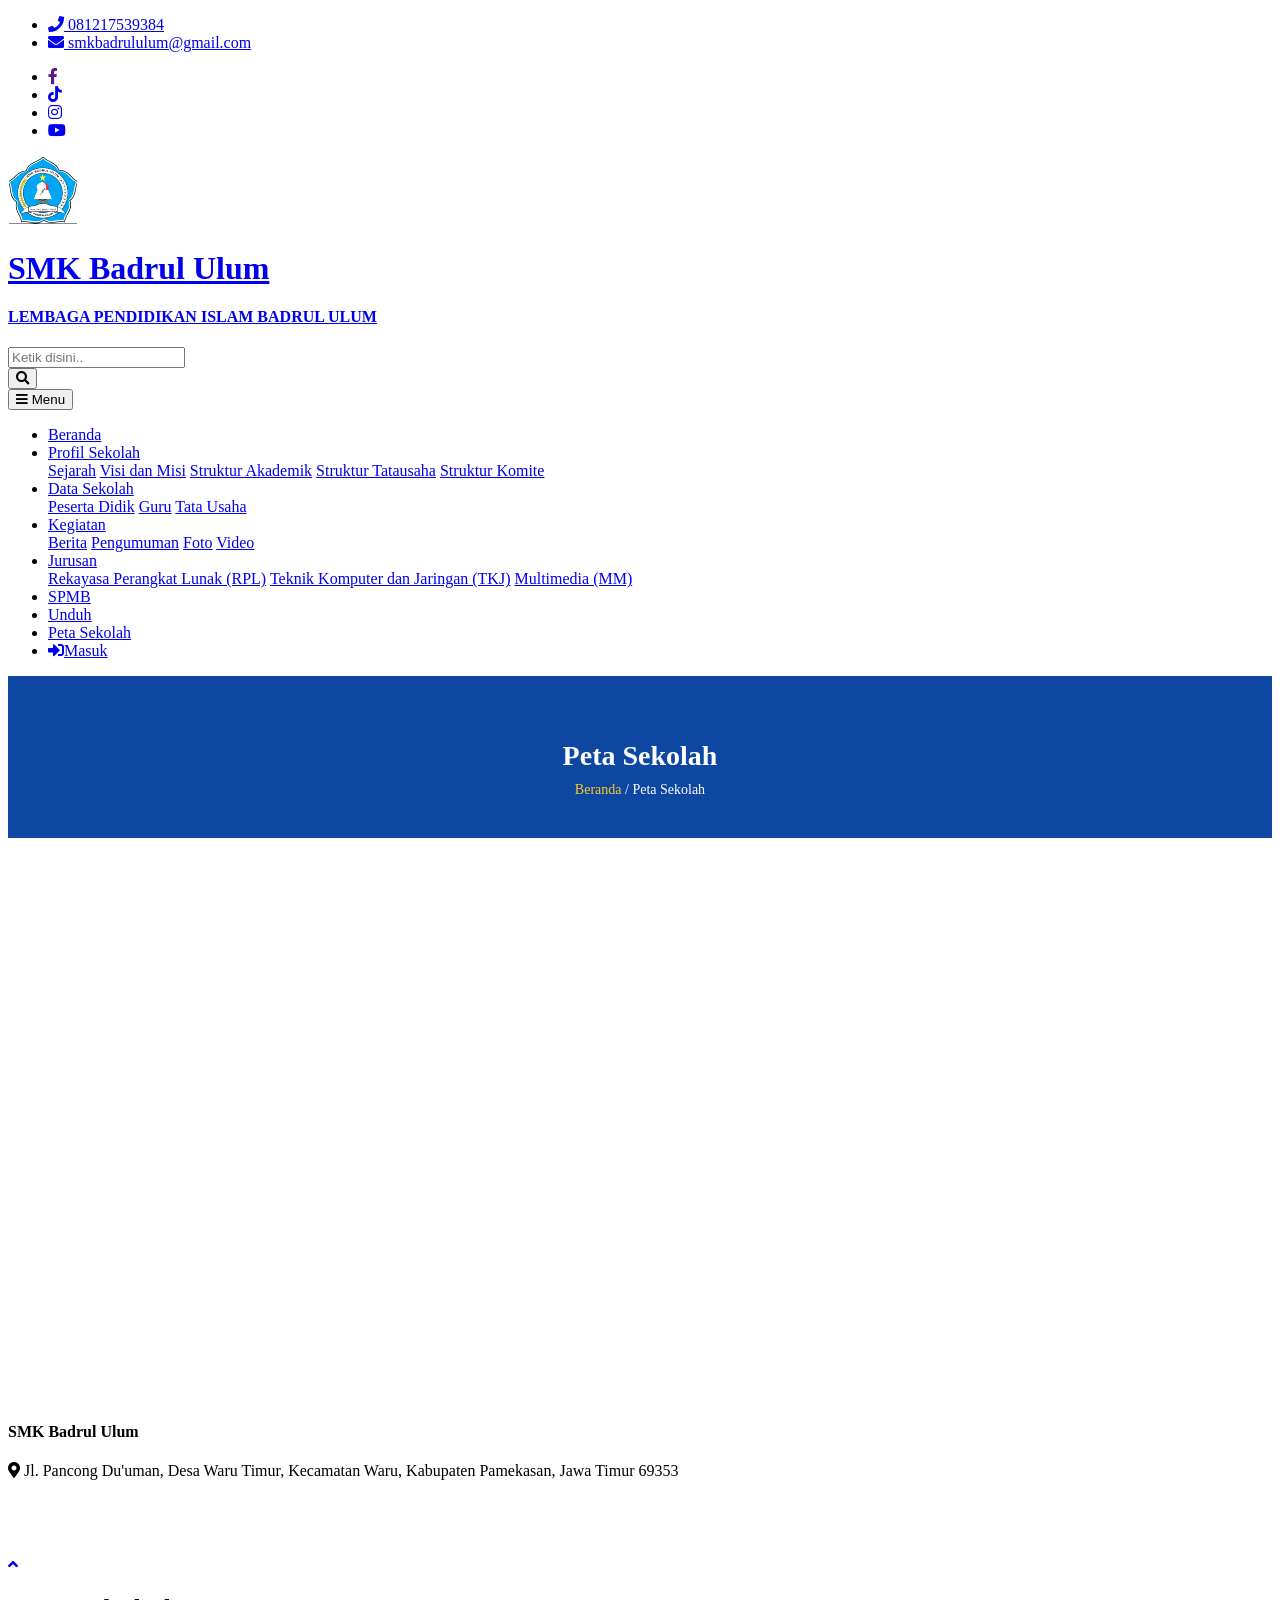
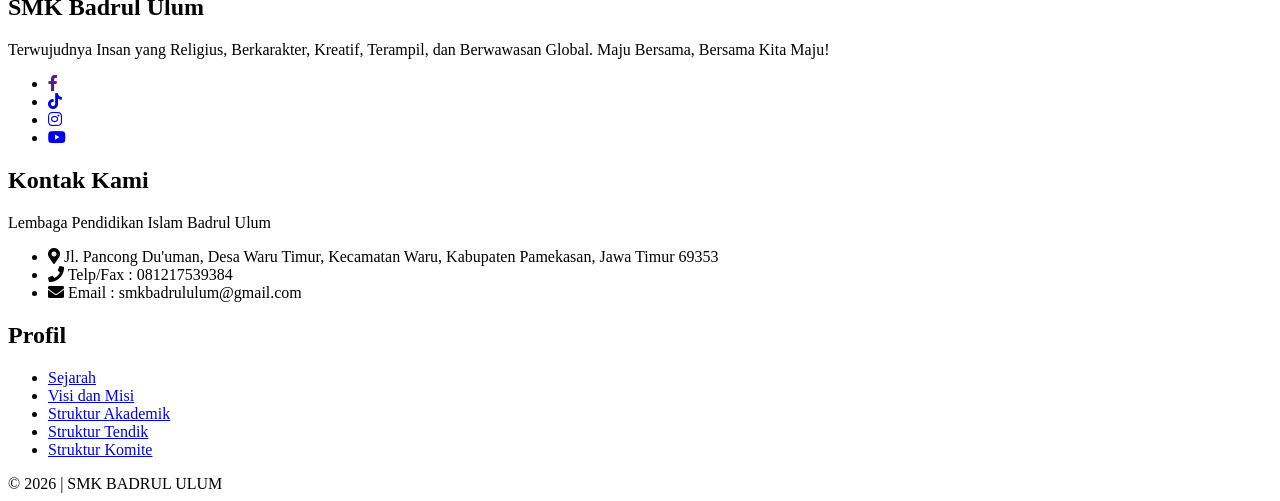
<file: peta_sekolah_smk.html>
<!DOCTYPE html>
<html lang="en">
<head>
<meta charset="UTF-8">
<meta name="viewport" content="width=device-width, initial-scale=1.0">
<meta http-equiv="X-UA-Compatible" content="ie=edge">
<meta name="author" content="Admin SMK Badrul Ulum">
<title>Peta Sekolah | SMK Badrul Ulum</title>
<link rel="stylesheet" href="https://sma.sekolahjagakarsa.sch.id//template/frontend/assets/css/bootstrap.min.css">
<link rel="stylesheet" href="https://sma.sekolahjagakarsa.sch.id//template/frontend/assets/css/owl.carousel.min.css">
<link rel="stylesheet" href="https://sma.sekolahjagakarsa.sch.id//template/frontend/assets/css/owl.theme.default.min.css">
<link rel="stylesheet" href="https://cdnjs.cloudflare.com/ajax/libs/font-awesome/5.15.4/css/all.min.css">
<link rel="stylesheet" href="https://sma.sekolahjagakarsa.sch.id//template/frontend/assets/css/style.css">
<link rel="stylesheet" href="https://sma.sekolahjagakarsa.sch.id//template/frontend/assets/datatables-1.10.22/1.10.22/css/dataTables.bootstrap4.min.css" rel="stylesheet" crossorigin="anonymous" />
<link rel="shortcut icon" type="image/x-icon" href="logo-smk.jpeg">
<style>
/* Header Dalam */
.page-title-inner {
    background: #0d47a1;
    color: white;
    padding: 40px 0;
    text-align: center;
}
.page-title-inner h2 {
    font-size: 28px;
    font-weight: bold;
    margin-bottom: 10px;
}
.page-title-inner p {
    font-size: 14px;
    margin: 0;
}
.page-title-inner p a {
    color: #ffca28;
    text-decoration: none;
}
</style>
</head>
<body>
<section>
<div id="topbar">
<div class="container">
<div class="row">
<div class="col-lg-10 col-md-8 col-sm-12">
<ul class="top-nav kiri">
<li><a href="#"><i class="fas fa-phone"></i>  081217539384</a></li>
<li><a href="#"><i class="fas fa-envelope"></i> smkbadrululum@gmail.com</a></li>
</ul>
</div>
<div class="col-lg-2 col-md-4 col-sm-12">
<ul class="top-nav kanan">
<li><a href="" target="_blank"><i class="fab fa-facebook-f"></i></a></li>
<li><a href="https://tiktok.com/@smk.badrul.ulum0" target="_blank"><i class="fab fa-tiktok"></i></a></li>
<li><a href="#" target="_blank"><i class="fab fa-instagram"></i></a></li>
<li><a href="https://www.youtube.com/@LpiBadrululum" target="_blank"><i class="fab fa-youtube"></i></a></li>
</ul>
</div>
</div> <!-- .row -->
</div> <!-- .container -->
</div> <!-- #topbar -->
</section>
<header>
<div id="head">
<div class="container">
<div class="row">
<div class="col-md-8">
<div class="brand">
<a href="index_smk.html">
<img src="logo-smk.jpeg" width="70px" style="mix-blend-mode: multiply; filter: contrast(1.2) brightness(1.1); clip-path: inset(1px); border: none; box-shadow: none;">
</a>
<div class="brand-title">
<a href="index_smk.html">
<h1>SMK Badrul Ulum</h1>
<h4>LEMBAGA PENDIDIKAN ISLAM BADRUL ULUM</h4>
</a>
</div>
</div>
</div>
<div class="col-md-4 searchbox">
<form action="" method="post">
<div class="input-group">
<input class="form-control" type="text" name="keyword" placeholder="Ketik disini.." aria-label="Tombol Cari " aria-describedby="tombol-cari">
<input type="hidden" name="csrf_test_name" value="6152cafbe62ed89b319a412de0caa2ed"> <div class="input-group-append">
<button class="btn btn-utama" type="submit" name="submit" id="tombol-cari"><i class="fas fa-search"></i></button>
</div>
</div>
</form>
</div>
</div>
</div>
</div>
<!-- menu -->
<nav class="navbar navbar-expand-lg navbar-dark bg-primary">
<div class="container">
<button class="navbar-toggler" data-target="#my-nav" data-toggle="collapse" aria-controls="my-nav" aria-expanded="false" aria-label="Toggle navigation">
<span class="fa fa-bars"></span> Menu
</button>
<div id="my-nav" class="collapse navbar-collapse">
<ul class="navbar-nav mr-auto">
<li class="nav-item">
<a class="nav-link" href="index_smk.html">Beranda</a>
</li>
<li class="nav-item dropdown">
<a class="nav-link dropdown-toggle" href="#" role="button" data-toggle="dropdown" aria-haspopup="true" aria-expanded="false">
Profil Sekolah
</a>
<div class="dropdown-menu">
<a class="dropdown-item" href="#">Sejarah</a>
<a class="dropdown-item" href="visi_misi_smk.html">Visi dan Misi</a>
<a class="dropdown-item" href="#">Struktur Akademik</a>
<a class="dropdown-item" href="#">Struktur Tatausaha</a>
<a class="dropdown-item" href="#">Struktur Komite</a>
</div>
</li>
<li class="nav-item dropdown">
<a class="nav-link dropdown-toggle" href="#" role="button" data-toggle="dropdown" aria-haspopup="true" aria-expanded="false">Data Sekolah</a>
<div class="dropdown-menu">
<a class="dropdown-item" href="#">Peserta Didik</a>
<a class="dropdown-item" href="#">Guru</a>
<a class="dropdown-item" href="#">Tata Usaha</a>
</div>
</li>
<li class="nav-item dropdown">
<a class="nav-link dropdown-toggle" href="#" role="button" data-toggle="dropdown" aria-haspopup="true" aria-expanded="false">Kegiatan</a>
<div class="dropdown-menu">
<a class="dropdown-item" href="#">Berita</a>
<a class="dropdown-item" href="#">Pengumuman</a>
<a class="dropdown-item" href="#">Foto</a>
<a class="dropdown-item" href="#">Video</a>
</div>
</li>
<li class="nav-item dropdown">
<a class="nav-link dropdown-toggle" href="#" role="button" data-toggle="dropdown" aria-haspopup="true" aria-expanded="false">Jurusan</a>
<div class="dropdown-menu">
<a class="dropdown-item" href="#">Rekayasa Perangkat Lunak (RPL)</a>
<a class="dropdown-item" href="#">Teknik Komputer dan Jaringan (TKJ)</a>
<a class="dropdown-item" href="#">Multimedia (MM)</a>
</div>
</li>
<li class="nav-item">
<a class="nav-link " href="#">SPMB</a>
</li>
<li class="nav-item">
<a class="nav-link " href="#">Unduh</a>
</li>
<li class="nav-item active">
<a class="nav-link " href="peta_sekolah_smk.html">Peta Sekolah</a>
</li>
<li class="nav-item">
<a class="nav-link" href="#"><i class="fas fa-sign-in-alt mr-2"></i>Masuk</a>
</li>
</ul>
</div>
</div>
</nav>
</header>

<section class="page-title-inner">
    <div class="container">
        <h2>Peta Sekolah</h2>
        <p><a href="index_smk.html">Beranda</a> / Peta Sekolah</p>
    </div>
</section>

<section id="peta-sekolah" style="background-color: #ffffff; padding: 60px 0;">
<div class="container">
    <div class="row">
        <div class="col-md-12">
            <div class="card shadow-sm border-0" style="border-radius: 10px; overflow: hidden;">
                <div class="card-body p-0">
                    <iframe src="https://maps.google.com/maps?q=-6.954154,113.583985&t=&z=16&ie=UTF8&iwloc=&output=embed" width="100%" height="500" style="border:0;" allowfullscreen="" loading="lazy" referrerpolicy="no-referrer-when-downgrade"></iframe>
                </div>
            </div>
            <div class="mt-4 text-center">
                <h4>SMK Badrul Ulum</h4>
                <p class="text-muted"><i class="fas fa-map-marker-alt text-danger"></i> Jl. Pancong Du'uman, Desa Waru Timur, Kecamatan Waru, Kabupaten Pamekasan, Jawa Timur 69353</p>
            </div>
        </div>
    </div>
</div>
</section>

<div id="scroll-to-top">
<a href="#topbar"><i class="fas fa-angle-up"></i></a>
</div>
<footer>
<div class="container">
<div class="row">
<div class="col-lg-5 col-md-12 col-sm-12">
<div class="footer-col">
<h2>SMK Badrul Ulum</h2>
<p class="tentang">Terwujudnya Insan yang Religius, Berkarakter, Kreatif, Terampil, dan Berwawasan Global. Maju Bersama, Bersama Kita Maju!</p>
<ul class="sosmed">
<li><a href="" target="_blank"><i class="fab fa-facebook-f"></i></a></li>
<li><a href="https://tiktok.com/@smk.badrul.ulum0" target="_blank"><i class="fab fa-tiktok"></i></a></li>
<li><a href="#" target="_blank"><i class="fab fa-instagram"></i></a></li>
<li><a href="https://www.youtube.com/@LpiBadrululum" target="_blank"><i class="fab fa-youtube"></i></a></li>
</ul>
</div>
</div>
<div class="col-lg-4 col-md-12 col-sm-12">
<div class="footer-col">
<h2>Kontak Kami</h2>
<p class="alamat">Lembaga Pendidikan Islam Badrul Ulum</p>
<ul class="kontak">
<li><i class="fas fa-map-marker-alt"></i> Jl. Pancong Du'uman, Desa Waru Timur, Kecamatan Waru, Kabupaten Pamekasan, Jawa Timur 69353</li>
<li><i class="fas fa-phone"></i> Telp/Fax : 081217539384</li>
<li><i class="fas fa-envelope"></i> Email : smkbadrululum@gmail.com</li>
</ul>
</div>
</div>
<div class="col-lg-3 col-md-12 col-sm-12">
<div class="footer-col">
<h2>Profil</h2>
<ul class="footer-nav">
<li><a href="#">Sejarah</a></li>
<li><a href="visi_misi_smk.html">Visi dan Misi</a></li>
<li><a href="#">Struktur Akademik</a></li>
<li><a href="#">Struktur Tendik</a></li>
<li><a href="#">Struktur Komite</a></li>
</ul>
</div>
</div>
</div>
</div> <!-- .container -->
<div class="footer-copyright">
<div class="container text-center">
&copy; 2026 | SMK BADRUL ULUM </div>
</div>
</footer>
<script src="https://sma.sekolahjagakarsa.sch.id//template/frontend/assets/js/jquery-3.3.1.slim.min.js"></script>
<script src="https://sma.sekolahjagakarsa.sch.id//template/frontend/assets/js/bootstrap.min.js"></script>
<script src="https://sma.sekolahjagakarsa.sch.id//template/frontend/assets/js/main.js"></script>
</body>
</html>
</file>
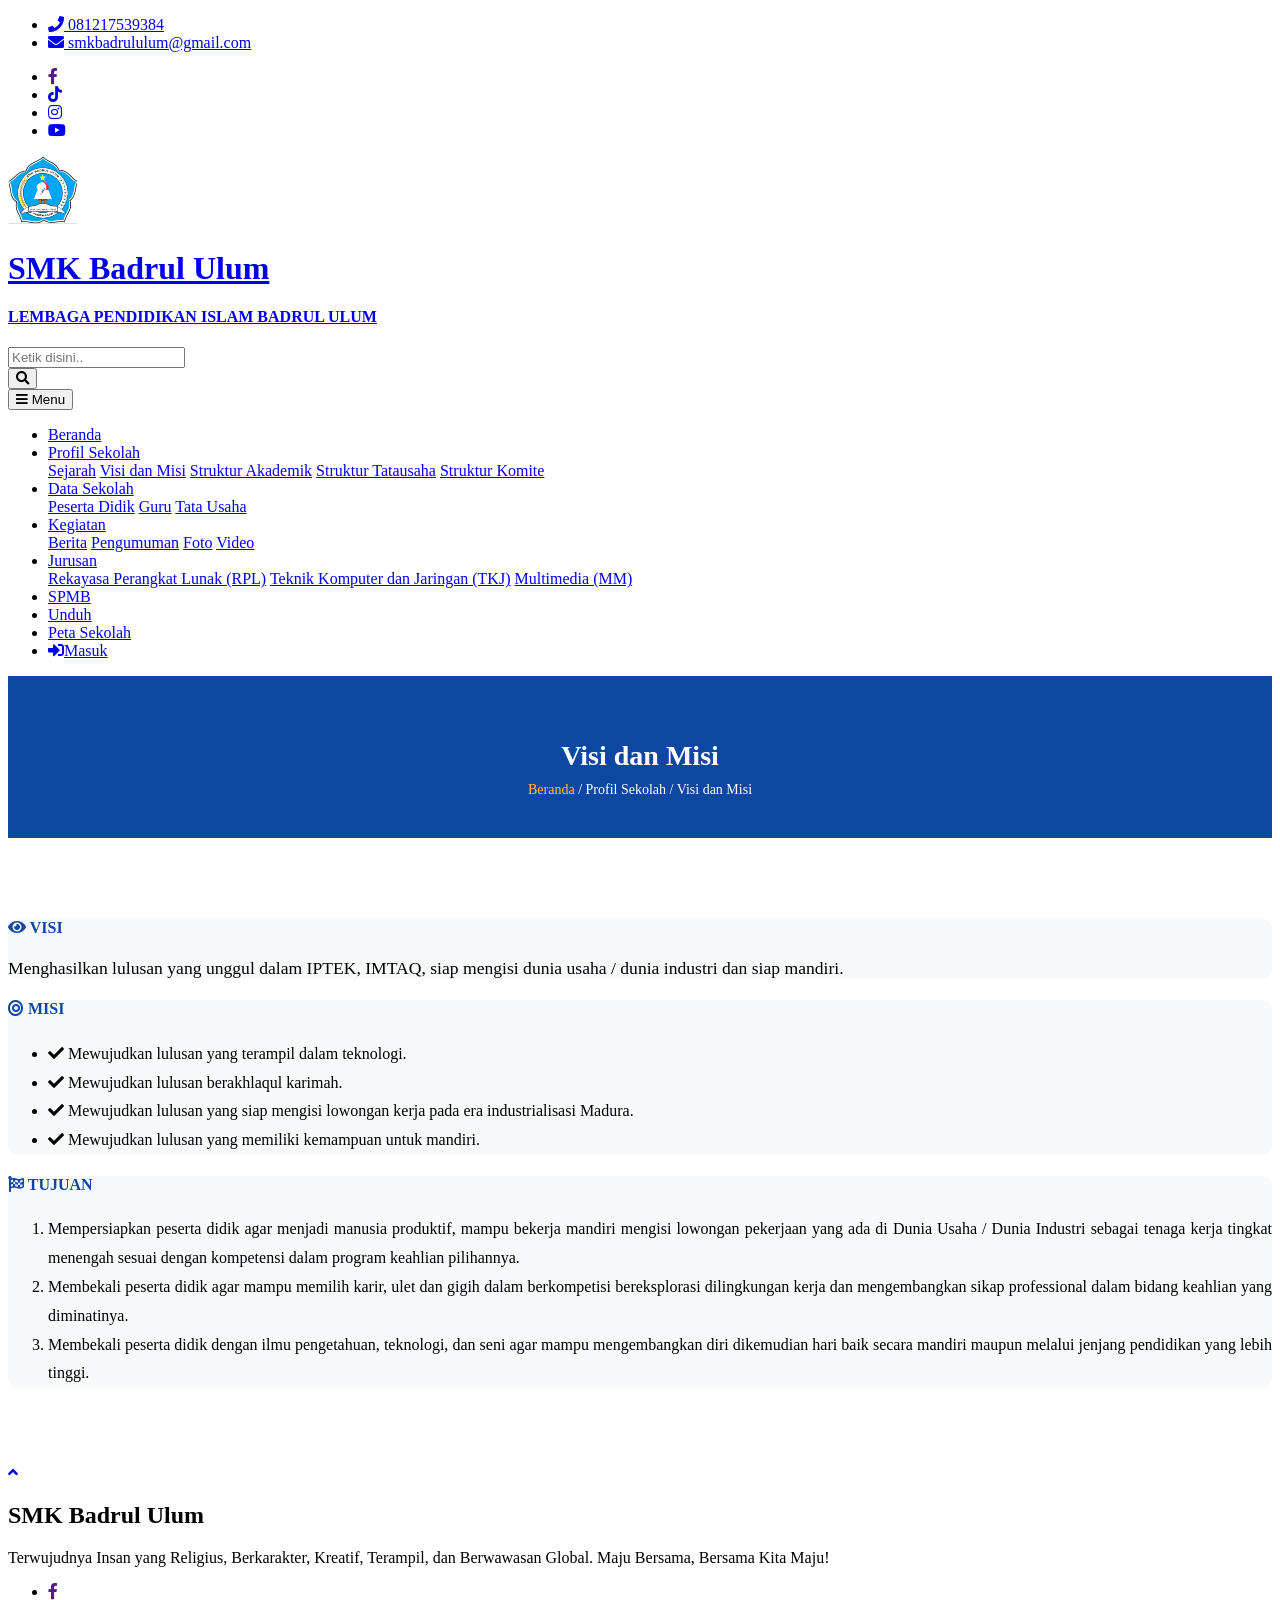
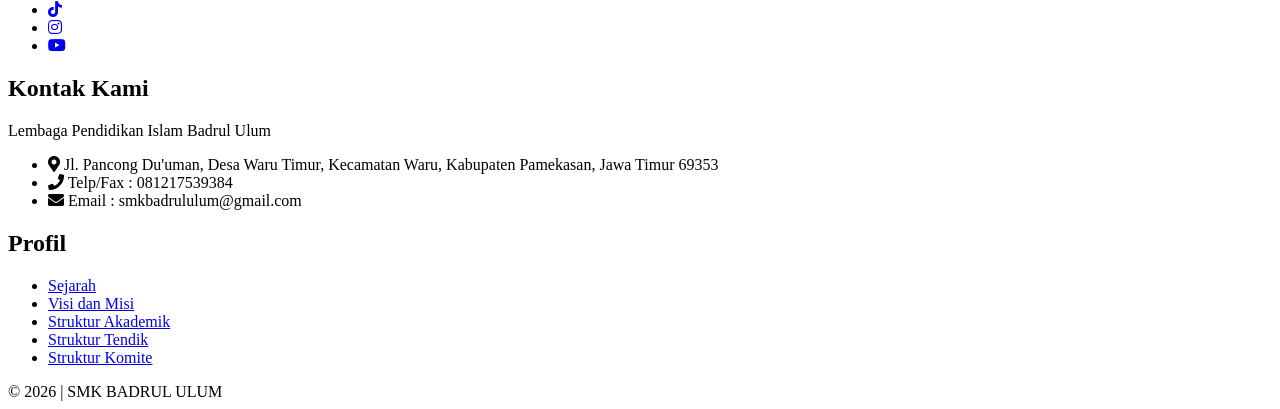
<file: visi_misi_smk.html>
<!DOCTYPE html>
<html lang="en">
<head>
<meta charset="UTF-8">
<meta name="viewport" content="width=device-width, initial-scale=1.0">
<meta http-equiv="X-UA-Compatible" content="ie=edge">
<meta name="author" content="Admin SMK Badrul Ulum">
<title>Visi dan Misi | SMK Badrul Ulum</title>
<link rel="stylesheet" href="https://sma.sekolahjagakarsa.sch.id//template/frontend/assets/css/bootstrap.min.css">
<link rel="stylesheet" href="https://sma.sekolahjagakarsa.sch.id//template/frontend/assets/css/owl.carousel.min.css">
<link rel="stylesheet" href="https://sma.sekolahjagakarsa.sch.id//template/frontend/assets/css/owl.theme.default.min.css">
<link rel="stylesheet" href="https://cdnjs.cloudflare.com/ajax/libs/font-awesome/5.15.4/css/all.min.css">
<link rel="stylesheet" href="https://sma.sekolahjagakarsa.sch.id//template/frontend/assets/css/style.css">
<link rel="stylesheet" href="https://sma.sekolahjagakarsa.sch.id//template/frontend/assets/datatables-1.10.22/1.10.22/css/dataTables.bootstrap4.min.css" rel="stylesheet" crossorigin="anonymous" />
<link rel="shortcut icon" type="image/x-icon" href="logo-smk.jpeg">
<style>
/* Header Dalam */
.page-title-inner {
    background: #0d47a1;
    color: white;
    padding: 40px 0;
    text-align: center;
}
.page-title-inner h2 {
    font-size: 28px;
    font-weight: bold;
    margin-bottom: 10px;
}
.page-title-inner p {
    font-size: 14px;
    margin: 0;
}
.page-title-inner p a {
    color: #ffca28;
    text-decoration: none;
}
</style>
</head>
<body>
<section>
<div id="topbar">
<div class="container">
<div class="row">
<div class="col-lg-10 col-md-8 col-sm-12">
<ul class="top-nav kiri">
<li><a href="#"><i class="fas fa-phone"></i>  081217539384</a></li>
<li><a href="#"><i class="fas fa-envelope"></i> smkbadrululum@gmail.com</a></li>
</ul>
</div>
<div class="col-lg-2 col-md-4 col-sm-12">
<ul class="top-nav kanan">
<li><a href="" target="_blank"><i class="fab fa-facebook-f"></i></a></li>
<li><a href="https://tiktok.com/@smk.badrul.ulum0" target="_blank"><i class="fab fa-tiktok"></i></a></li>
<li><a href="#" target="_blank"><i class="fab fa-instagram"></i></a></li>
<li><a href="https://www.youtube.com/@LpiBadrululum" target="_blank"><i class="fab fa-youtube"></i></a></li>
</ul>
</div>
</div> <!-- .row -->
</div> <!-- .container -->
</div> <!-- #topbar -->
</section>
<header>
<div id="head">
<div class="container">
<div class="row">
<div class="col-md-8">
<div class="brand">
<a href="index_smk.html">
<img src="logo-smk.jpeg" width="70px" style="mix-blend-mode: multiply; filter: contrast(1.2) brightness(1.1); clip-path: inset(1px); border: none; box-shadow: none;">
</a>
<div class="brand-title">
<a href="index_smk.html">
<h1>SMK Badrul Ulum</h1>
<h4>LEMBAGA PENDIDIKAN ISLAM BADRUL ULUM</h4>
</a>
</div>
</div>
</div>
<div class="col-md-4 searchbox">
<form action="" method="post">
<div class="input-group">
<input class="form-control" type="text" name="keyword" placeholder="Ketik disini.." aria-label="Tombol Cari " aria-describedby="tombol-cari">
<input type="hidden" name="csrf_test_name" value="6152cafbe62ed89b319a412de0caa2ed"> <div class="input-group-append">
<button class="btn btn-utama" type="submit" name="submit" id="tombol-cari"><i class="fas fa-search"></i></button>
</div>
</div>
</form>
</div>
</div>
</div>
</div>
<!-- menu -->
<nav class="navbar navbar-expand-lg navbar-dark bg-primary">
<div class="container">
<button class="navbar-toggler" data-target="#my-nav" data-toggle="collapse" aria-controls="my-nav" aria-expanded="false" aria-label="Toggle navigation">
<span class="fa fa-bars"></span> Menu
</button>
<div id="my-nav" class="collapse navbar-collapse">
<ul class="navbar-nav mr-auto">
<li class="nav-item">
<a class="nav-link" href="index_smk.html">Beranda</a>
</li>
<li class="nav-item dropdown active">
<a class="nav-link dropdown-toggle" href="#" role="button" data-toggle="dropdown" aria-haspopup="true" aria-expanded="false">
Profil Sekolah
</a>
<div class="dropdown-menu">
<a class="dropdown-item" href="#">Sejarah</a>
<a class="dropdown-item" href="visi_misi_smk.html">Visi dan Misi</a>
<a class="dropdown-item" href="#">Struktur Akademik</a>
<a class="dropdown-item" href="#">Struktur Tatausaha</a>
<a class="dropdown-item" href="#">Struktur Komite</a>
</div>
</li>
<li class="nav-item dropdown">
<a class="nav-link dropdown-toggle" href="#" role="button" data-toggle="dropdown" aria-haspopup="true" aria-expanded="false">Data Sekolah</a>
<div class="dropdown-menu">
<a class="dropdown-item" href="#">Peserta Didik</a>
<a class="dropdown-item" href="#">Guru</a>
<a class="dropdown-item" href="#">Tata Usaha</a>
</div>
</li>
<li class="nav-item dropdown">
<a class="nav-link dropdown-toggle" href="#" role="button" data-toggle="dropdown" aria-haspopup="true" aria-expanded="false">Kegiatan</a>
<div class="dropdown-menu">
<a class="dropdown-item" href="#">Berita</a>
<a class="dropdown-item" href="#">Pengumuman</a>
<a class="dropdown-item" href="#">Foto</a>
<a class="dropdown-item" href="#">Video</a>
</div>
</li>
<li class="nav-item dropdown">
<a class="nav-link dropdown-toggle" href="#" role="button" data-toggle="dropdown" aria-haspopup="true" aria-expanded="false">Jurusan</a>
<div class="dropdown-menu">
<a class="dropdown-item" href="#">Rekayasa Perangkat Lunak (RPL)</a>
<a class="dropdown-item" href="#">Teknik Komputer dan Jaringan (TKJ)</a>
<a class="dropdown-item" href="#">Multimedia (MM)</a>
</div>
</li>
<li class="nav-item">
<a class="nav-link " href="#">SPMB</a>
</li>
<li class="nav-item">
<a class="nav-link " href="#">Unduh</a>
</li>
<li class="nav-item">
<a class="nav-link " href="peta_sekolah_smk.html">Peta Sekolah</a>
</li>
<li class="nav-item">
<a class="nav-link" href="#"><i class="fas fa-sign-in-alt mr-2"></i>Masuk</a>
</li>
</ul>
</div>
</div>
</nav>
</header>

<section class="page-title-inner">
    <div class="container">
        <h2>Visi dan Misi</h2>
        <p><a href="index_smk.html">Beranda</a> / Profil Sekolah / Visi dan Misi</p>
    </div>
</section>

<section id="visi-misi" style="background-color: #ffffff; padding: 60px 0;">
<div class="container">
<div class="row">
    <!-- VISI -->
    <div class="col-md-12 mb-4">
        <div class="card shadow-sm border-0" style="border-radius: 10px; background-color: #f8f9fa;">
            <div class="card-body text-center p-4">
                <h4 class="card-title font-weight-bold" style="color: #0d47a1;"><i class="fas fa-eye"></i> VISI</h4>
                <p class="card-text lead mt-3" style="font-size: 1.1rem;">Menghasilkan lulusan yang unggul dalam IPTEK, IMTAQ, siap mengisi dunia usaha / dunia industri dan siap mandiri.</p>
            </div>
        </div>
    </div>
    <!-- MISI -->
    <div class="col-md-6 mb-4">
        <div class="card shadow-sm border-0 h-100" style="border-radius: 10px; background-color: #f8f9fa;">
            <div class="card-body p-4">
                <h4 class="card-title font-weight-bold" style="color: #0d47a1;"><i class="fas fa-bullseye"></i> MISI</h4>
                <ul class="list-unstyled mt-3" style="line-height: 1.8;">
                    <li class="mb-2"><i class="fas fa-check text-success mr-2"></i> Mewujudkan lulusan yang terampil dalam teknologi.</li>
                    <li class="mb-2"><i class="fas fa-check text-success mr-2"></i> Mewujudkan lulusan berakhlaqul karimah.</li>
                    <li class="mb-2"><i class="fas fa-check text-success mr-2"></i> Mewujudkan lulusan yang siap mengisi lowongan kerja pada era industrialisasi Madura.</li>
                    <li class="mb-2"><i class="fas fa-check text-success mr-2"></i> Mewujudkan lulusan yang memiliki kemampuan untuk mandiri.</li>
                </ul>
            </div>
        </div>
    </div>
    <!-- TUJUAN -->
    <div class="col-md-6 mb-4">
        <div class="card shadow-sm border-0 h-100" style="border-radius: 10px; background-color: #f8f9fa;">
            <div class="card-body p-4">
                <h4 class="card-title font-weight-bold" style="color: #0d47a1;"><i class="fas fa-flag-checkered"></i> TUJUAN</h4>
                <ol class="mt-3 pl-3" style="line-height: 1.8; text-align: justify;">
                    <li class="mb-2">Mempersiapkan peserta didik agar menjadi manusia produktif, mampu bekerja mandiri mengisi lowongan pekerjaan yang ada di Dunia Usaha / Dunia Industri sebagai tenaga kerja tingkat menengah sesuai dengan kompetensi dalam program keahlian pilihannya.</li>
                    <li class="mb-2">Membekali peserta didik agar mampu memilih karir, ulet dan gigih dalam berkompetisi bereksplorasi dilingkungan kerja dan mengembangkan sikap professional dalam bidang keahlian yang diminatinya.</li>
                    <li class="mb-2">Membekali peserta didik dengan ilmu pengetahuan, teknologi, dan seni agar mampu mengembangkan diri dikemudian hari baik secara mandiri maupun melalui jenjang pendidikan yang lebih tinggi.</li>
                </ol>
            </div>
        </div>
    </div>
</div>
</div>
</section>

<div id="scroll-to-top">
<a href="#topbar"><i class="fas fa-angle-up"></i></a>
</div>
<footer>
<div class="container">
<div class="row">
<div class="col-lg-5 col-md-12 col-sm-12">
<div class="footer-col">
<h2>SMK Badrul Ulum</h2>
<p class="tentang">Terwujudnya Insan yang Religius, Berkarakter, Kreatif, Terampil, dan Berwawasan Global. Maju Bersama, Bersama Kita Maju!</p>
<ul class="sosmed">
<li><a href="" target="_blank"><i class="fab fa-facebook-f"></i></a></li>
<li><a href="https://tiktok.com/@smk.badrul.ulum0" target="_blank"><i class="fab fa-tiktok"></i></a></li>
<li><a href="#" target="_blank"><i class="fab fa-instagram"></i></a></li>
<li><a href="https://www.youtube.com/@LpiBadrululum" target="_blank"><i class="fab fa-youtube"></i></a></li>
</ul>
</div>
</div>
<div class="col-lg-4 col-md-12 col-sm-12">
<div class="footer-col">
<h2>Kontak Kami</h2>
<p class="alamat">Lembaga Pendidikan Islam Badrul Ulum</p>
<ul class="kontak">
<li><i class="fas fa-map-marker-alt"></i> Jl. Pancong Du'uman, Desa Waru Timur, Kecamatan Waru, Kabupaten Pamekasan, Jawa Timur 69353</li>
<li><i class="fas fa-phone"></i> Telp/Fax : 081217539384</li>
<li><i class="fas fa-envelope"></i> Email : smkbadrululum@gmail.com</li>
</ul>
</div>
</div>
<div class="col-lg-3 col-md-12 col-sm-12">
<div class="footer-col">
<h2>Profil</h2>
<ul class="footer-nav">
<li><a href="#">Sejarah</a></li>
<li><a href="visi_misi_smk.html">Visi dan Misi</a></li>
<li><a href="#">Struktur Akademik</a></li>
<li><a href="#">Struktur Tendik</a></li>
<li><a href="#">Struktur Komite</a></li>
</ul>
</div>
</div>
</div>
</div> <!-- .container -->
<div class="footer-copyright">
<div class="container text-center">
&copy; 2026 | SMK BADRUL ULUM </div>
</div>
</footer>
<script src="https://sma.sekolahjagakarsa.sch.id//template/frontend/assets/js/jquery-3.3.1.slim.min.js"></script>
<script src="https://sma.sekolahjagakarsa.sch.id//template/frontend/assets/js/bootstrap.min.js"></script>
<script src="https://sma.sekolahjagakarsa.sch.id//template/frontend/assets/js/main.js"></script>
</body>
</html>
</file>
